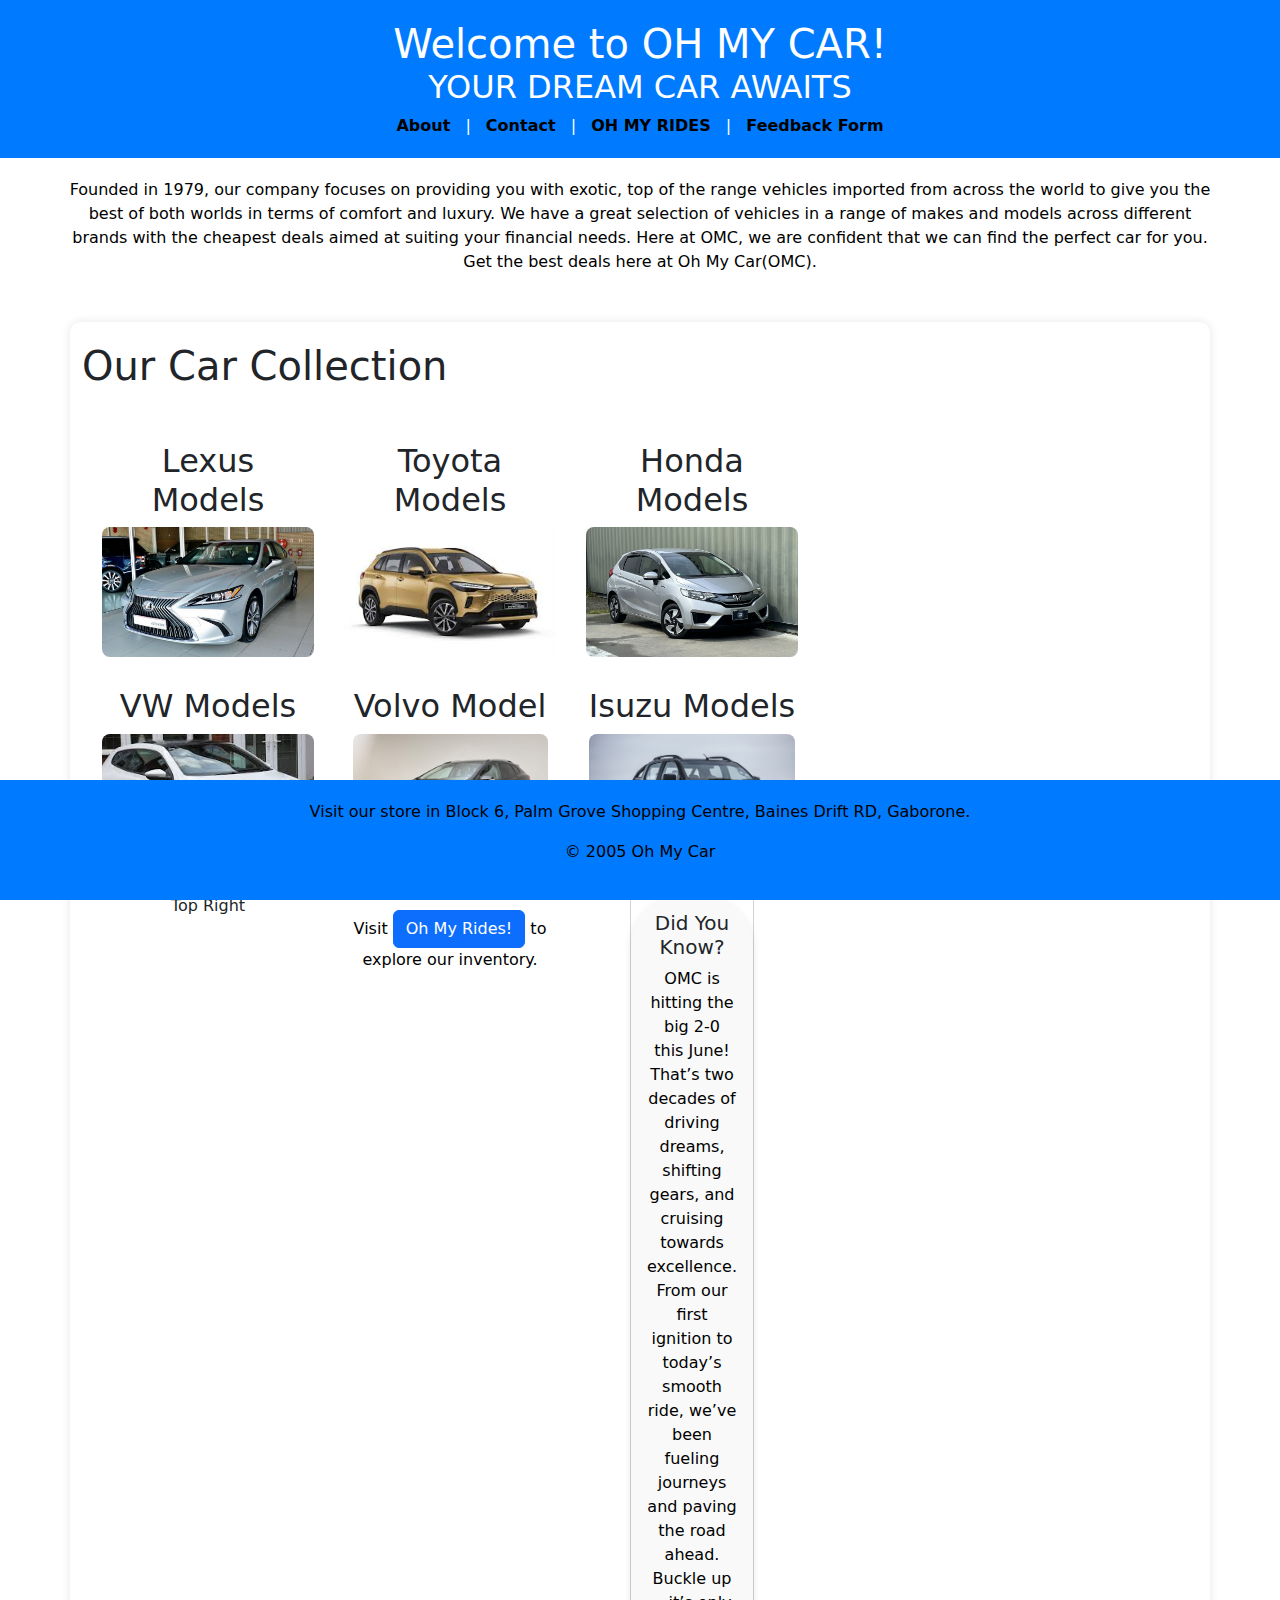
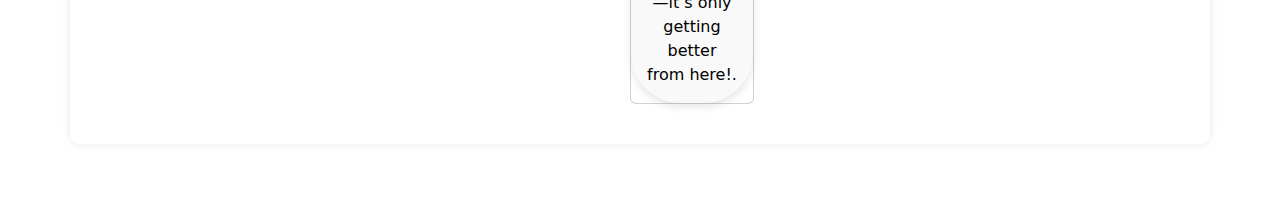
<file: index.html>
<!DOCTYPE html>

<html lang="en">

<head>

<meta charset="UTF-8">

<meta name="viewport" content="width=device-width, initial-scale=1.0">

  <link rel="stylesheet" href="main.css">

<title>OMC</title>

</head>
<!-- Bootstrap CSS -->

<link href="https://cdn.jsdelivr.net/npm/bootstrap@5.3.0/dist/css/bootstrap.min.css" rel="stylesheet">

  <!-- Bootstrap JS and dependencies -->

<script src="https://cdn.jsdelivr.net/npm/@popperjs/core@2.11.6/dist/umd/popper.min.js"></script>

<script src="https://cdn.jsdelivr.net/npm/bootstrap@5.3.0/dist/js/bootstrap.min.js"></script>
<body>

<header>
  
<h1>Welcome to OH MY CAR!</h1>
<h2>YOUR DREAM CAR AWAITS</h2>                         
   <nav>
            
            <a href="about.html">About</a> |
            <a href="contact.html">Contact</a> |
            <a href="ohmyrides.html">OH MY RIDES</a> |
            <a href="feedback.html">Feedback Form</a>
</header>


<main>

<p>Founded in 1979, our company focuses on providing you with exotic, top of the range vehicles imported from across the world to give you the best of both worlds in terms of comfort and luxury.
 We have a great selection of vehicles in a range of makes and models across different brands with the cheapest deals aimed at suiting your financial needs. Here at OMC, we are confident that we can find the perfect car for you.
  <br>
  Get the best deals here at Oh My Car(OMC).</p>

  <main class="container my-5">

<div class="row">

<div class="col-md-8">
  
<h1>Our Car Collection</h1>
  <br>
  <div class="car-collection">
    <div class="car-item">
  <h2>Lexus Models</h2>
<img src="2019-Lexus-ES-250-31-2224643_1.jpg
" alt="Lexus Model">
  </div>
     <div class="car-item">
  <h2>Toyota Models</h2>
 <img src="toyota.jpg" alt="Toyota Model"> 
  </div>
     <div class="car-item">
  <h2>Honda Models</h2>
   <img src="honda fit hybrid.jpg" alt="Honda Model">
  </div>
     <div class="car-item">
  <h2>VW Models</h2>
   <img src="VW Sirocco.jpg" alt="VW Model">
  </div>
     <div class="car-item">
  <h2>Volvo Model</h2>
   <img src="volvo.jpg" alt="Volvo Model">
</div>
     <div class="car-item">
  <h2>Isuzu Models</h2>
   <img src="d-max-x-rider-black-22_1800x1800.jpg" alt="Isuzu Model">
    </div>

    <div class="w3-display-topright">Top Right</div>

  <p class="mt-3">Visit <a href="ohmyrides.html" class="btn btn-primary">Oh My Rides!</a> to explore our inventory.</p>

<div class="col-md-4">

<div class="card">

<div class="card-body">

<h5 class="card-title">Did You Know?</h5>

<p class="card-text">OMC is hitting the big 2-0 this June! That’s two decades of driving dreams, shifting gears, and cruising towards excellence. From our first ignition to today’s smooth ride, we’ve been fueling journeys and paving the road ahead. Buckle up—it’s only getting better from here!.</p>

</div>
</div>
</div>
</div>
      
</main>

<footer>
<p>Visit our store in Block 6, Palm Grove Shopping Centre, Baines Drift RD, Gaborone.</p>
<p>&copy; 2005 Oh My Car</p>

</footer>

</body>

</html>


 <!DOCTYPE html>
</file>
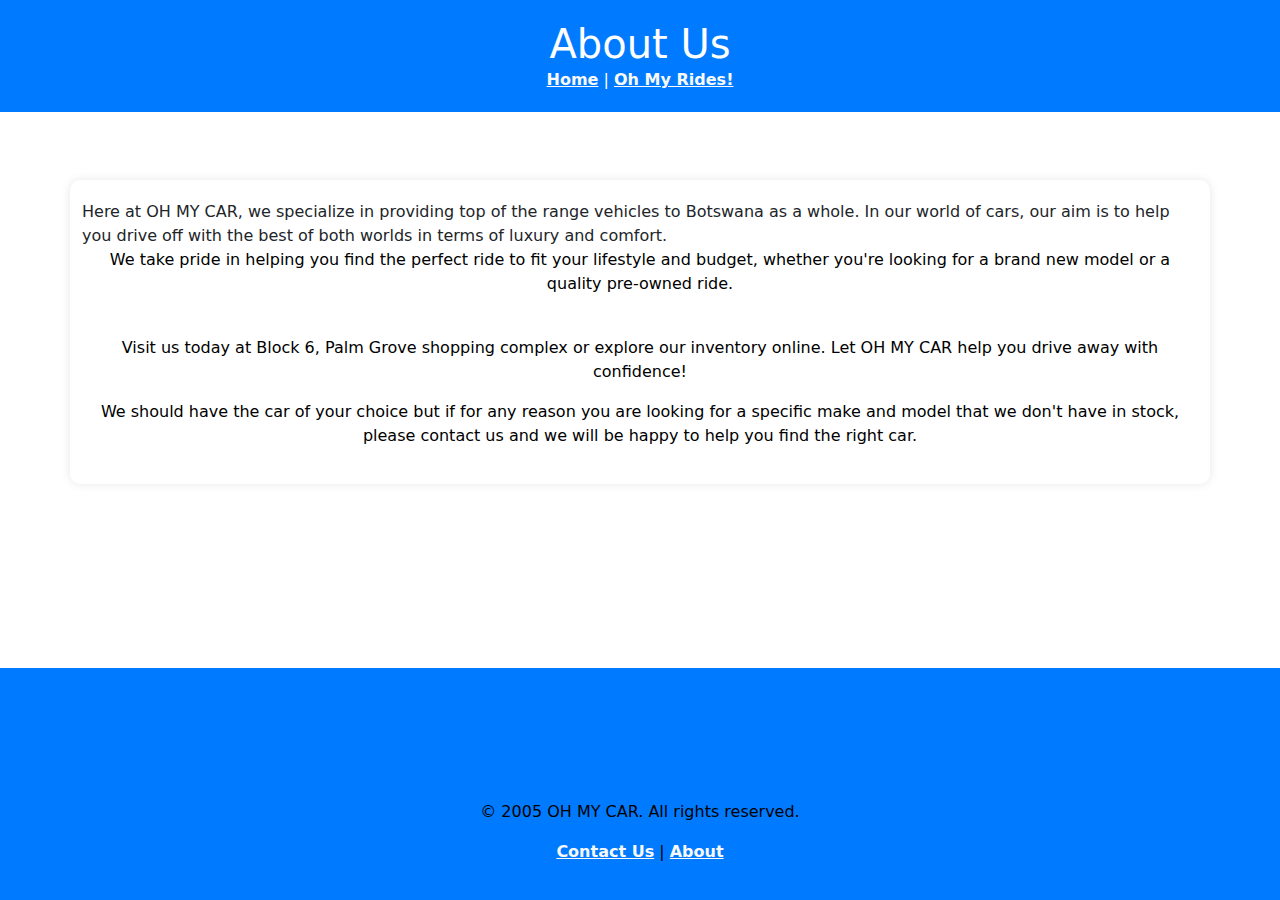
<file: about.html>
<!DOCTYPE html>

<html lang="en">

<head>

<meta charset="UTF-8">

<meta name="viewport" content="width=device-width, initial-scale=1.0">

  <link rel="stylesheet" href="main.css">

<title>Welcome to OH MY CAR</title>

</head>
<!-- Bootstrap CSS -->

<link href="https://cdn.jsdelivr.net/npm/bootstrap@5.3.0/dist/css/bootstrap.min.css" rel="stylesheet">

  <!-- Bootstrap JS and dependencies -->

<script src="https://cdn.jsdelivr.net/npm/@popperjs/core@2.11.6/dist/umd/popper.min.js"></script>

<script src="https://cdn.jsdelivr.net/npm/bootstrap@5.3.0/dist/js/bootstrap.min.js"></script>
<body>

<header>

<h1>About Us</h1>

<a href="index.html" class="text-light">Home</a> | 
        <a href="ohmyrides.html" class="text-light">Oh My Rides!</a>
</header>
<main>
<main class="container my-5"
  
<p>Here at OH MY CAR, we specialize in providing top of the range vehicles to Botswana as a whole. In our world of cars, our aim is to help you drive off with the best of both worlds in terms of luxury and comfort. 
<p> We take pride in helping you find the perfect ride to fit your lifestyle and budget, whether you're looking for a brand new model or a quality pre-owned ride. </p>
<br>
<p>  Visit us today at Block 6, Palm Grove shopping complex or explore our inventory online. Let OH MY CAR help you drive away with confidence!</p>
<p>We should have the car of your choice but if for any reason you are looking for a specific make and model that we don't have in stock, please contact us and we will be happy to help you find the right car.
</p>

</main>


<footer>










<br>
<br>
<br>
<br>
<br>
<br>
<br>
  <br>
<footer>
    <p>© 2005 OH MY CAR. All rights reserved.</p>
    <p>
        <a href="contact.html" class="text-light">Contact Us</a> | 
        <a href="about.html" class="text-light">About</a>
    </p>
</footer>
  
</body>

</html>
</file>
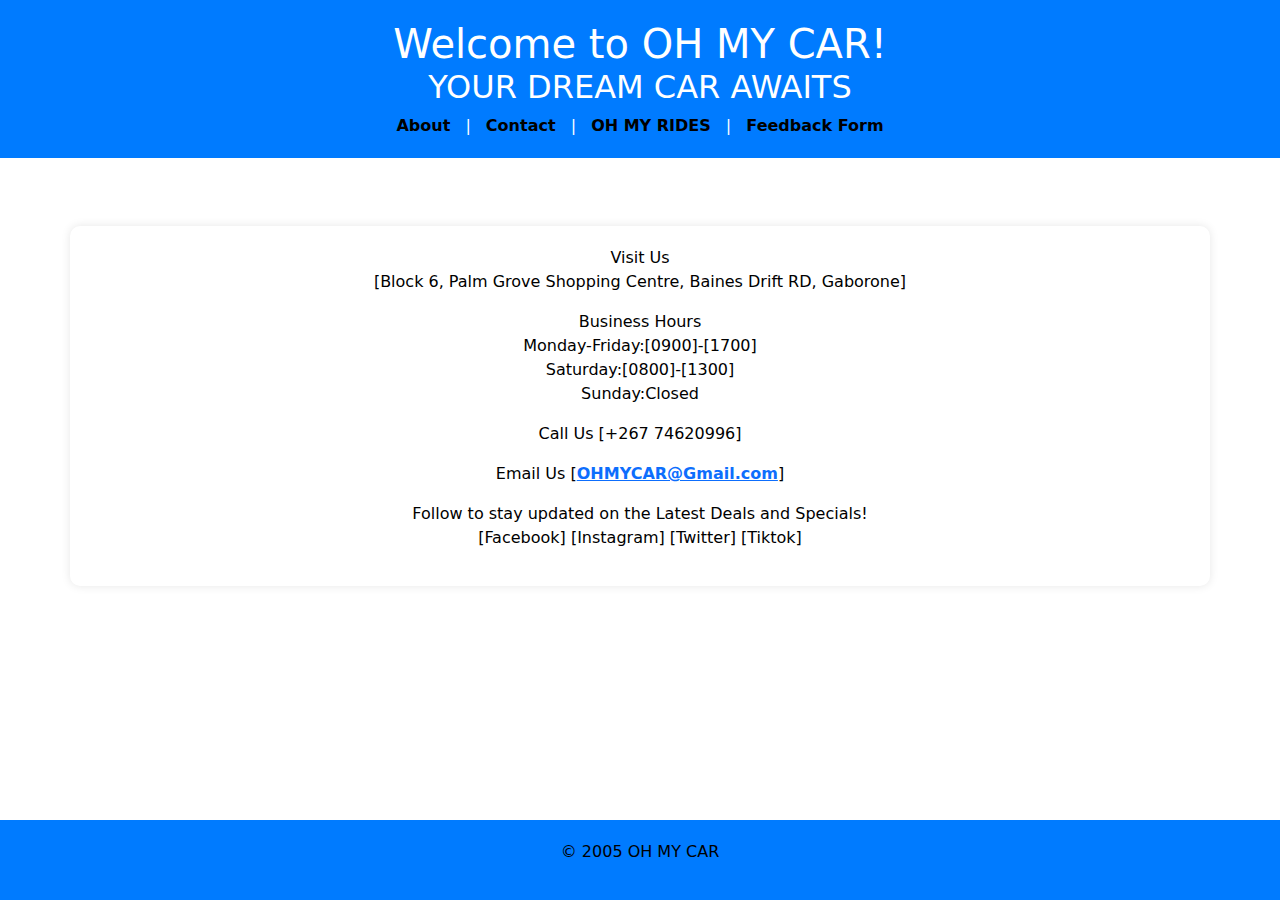
<file: contact.html>
<!DOCTYPE html>

<html lang="en">



<head>

<meta charset="UTF-8">

<meta name="viewport" content="width=device-width, initial-scale=1.0">

  <link rel="stylesheet" href="main.css">

<title>OMC</title>

</head>
<!-- Bootstrap CSS -->

<link href="https://cdn.jsdelivr.net/npm/bootstrap@5.3.0/dist/css/bootstrap.min.css" rel="stylesheet">

  <!-- Bootstrap JS and dependencies -->

<script src="https://cdn.jsdelivr.net/npm/@popperjs/core@2.11.6/dist/umd/popper.min.js"></script>

<script src="https://cdn.jsdelivr.net/npm/bootstrap@5.3.0/dist/js/bootstrap.min.js"></script>
<body>

<header>
  
<h1>Welcome to OH MY CAR!</h1>
<h2>YOUR DREAM CAR AWAITS</h2>                         
   <nav>
            
            <a href="about.html">About</a> |
            <a href="contact.html">Contact</a> |
            <a href="ohmyrides.html">OH MY RIDES</a> |
            <a href="feedback.html">Feedback Form</a>
</header>
<main>
<main class="container my-5">
<p> Visit Us
<br>
   [Block 6, Palm Grove Shopping Centre, Baines Drift RD, Gaborone]
<br>

  
<p>Business Hours
  <br>
  Monday-Friday:[0900]-[1700]
  <br>
  Saturday:[0800]-[1300]         
  <br>
  Sunday:Closed
  <br>

  
<p>Call Us                                                                   
  [+267 74620996]                                                           
<br>

  
 <p>Email Us                                                                  
  [<a href="mailto:Speedstar-Motors@gmail.com">OHMYCAR@Gmail.com</a>]
<br>

  
<p>Follow to stay updated on the Latest Deals and Specials!
  <br>
  [Facebook]   [Instagram]   [Twitter]   [Tiktok]
  
</p>
  
  

</main>


<footer>

<p>&copy; 2005 OH MY CAR</p>

</footer>

</body>

  </html>
</file>
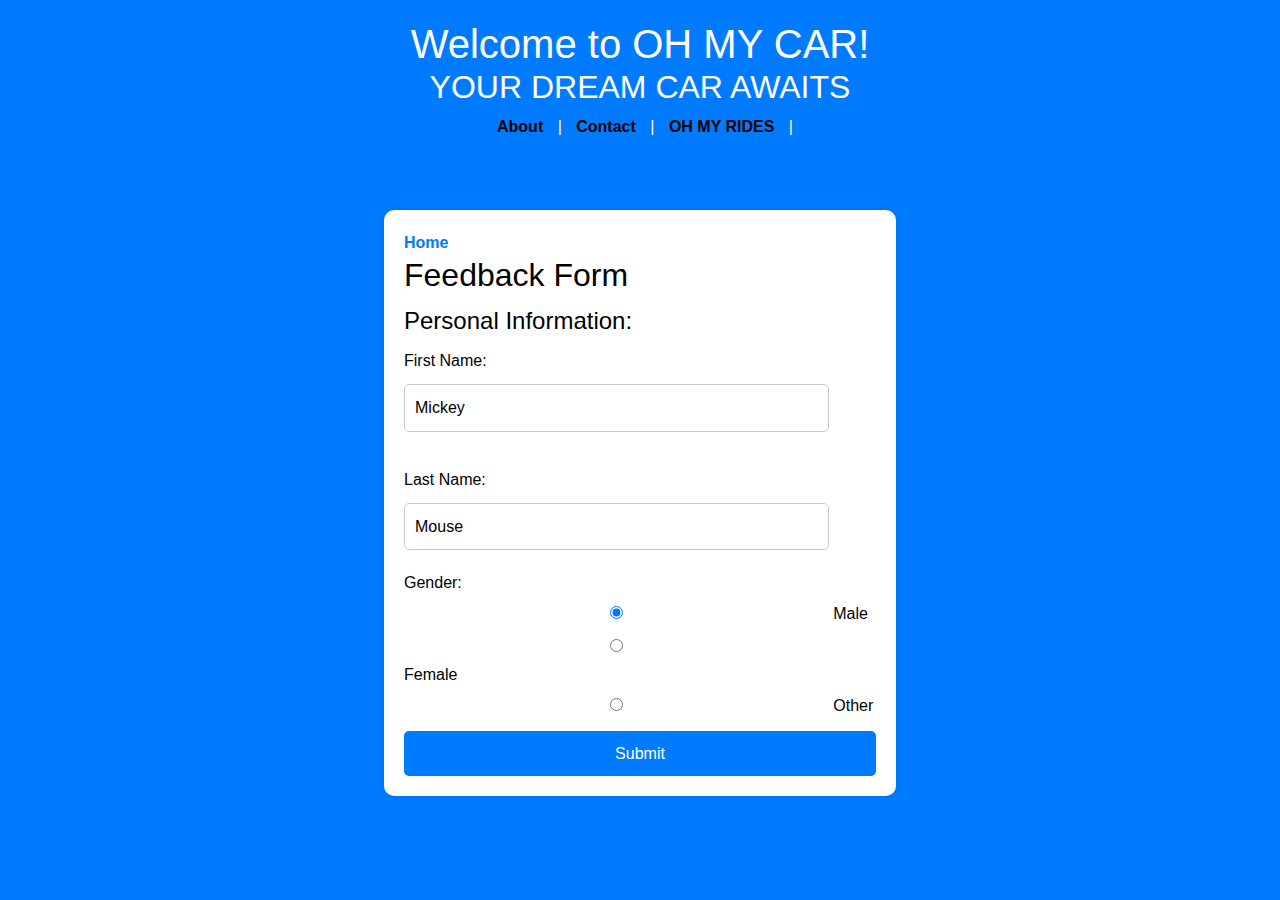
<file: feedback.html>
<!DOCTYPE html>
<html lang="en">
<head>
    <meta charset="UTF-8">
    <meta name="viewport" content="width=device-width, initial-scale=1.0">
    <!-- Bootstrap CSS -->

<link href="https://cdn.jsdelivr.net/npm/bootstrap@5.3.0/dist/css/bootstrap.min.css" rel="stylesheet">
    <title>Feedback Form</title>
</head>
    <link rel="stylesheet" href="main.css">
<body>

<header>
  
<h1>Welcome to OH MY CAR!</h1>
<h2>YOUR DREAM CAR AWAITS</h2>                         
   <nav>
            
            <a href="about.html">About</a> |
            <a href="contact.html">Contact</a> |
            <a href="ohmyrides.html">OH MY RIDES</a> |
            
</header>
    
    <div class="container">
        <a href="index.html">Home</a>  
        <h2>Feedback Form</h2>

        <form action="thanku.html">
             <fieldset>
                <legend>Personal Information:</legend>
                <label>First Name:</label>
                <input type="text" name="firstname" value="Mickey">

                <label><br>Last Name:</label>
                <input type="text" name="lastname" value="Mouse">
            </fieldset>

            <div class="radio-group">
                <label>Gender:<br></label>
            
                <input type="radio" name="gender" value="male" checked> Male  
                <input type="radio" name="gender" value="female"> Female  
                <input type="radio" name="gender" value="other"> Other  
            </div>

           

            <button type="submit">Submit</button>
        </form>
    </div>
<!-- Bootstrap JS and dependencies -->

<script src="https://cdn.jsdelivr.net/npm/@popperjs/core@2.11.6/dist/umd/popper.min.js"></script>

<script src="https://cdn.jsdelivr.net/npm/bootstrap@5.3.0/dist/js/bootstrap.min.js"></script>
</body>
</html>
</file>
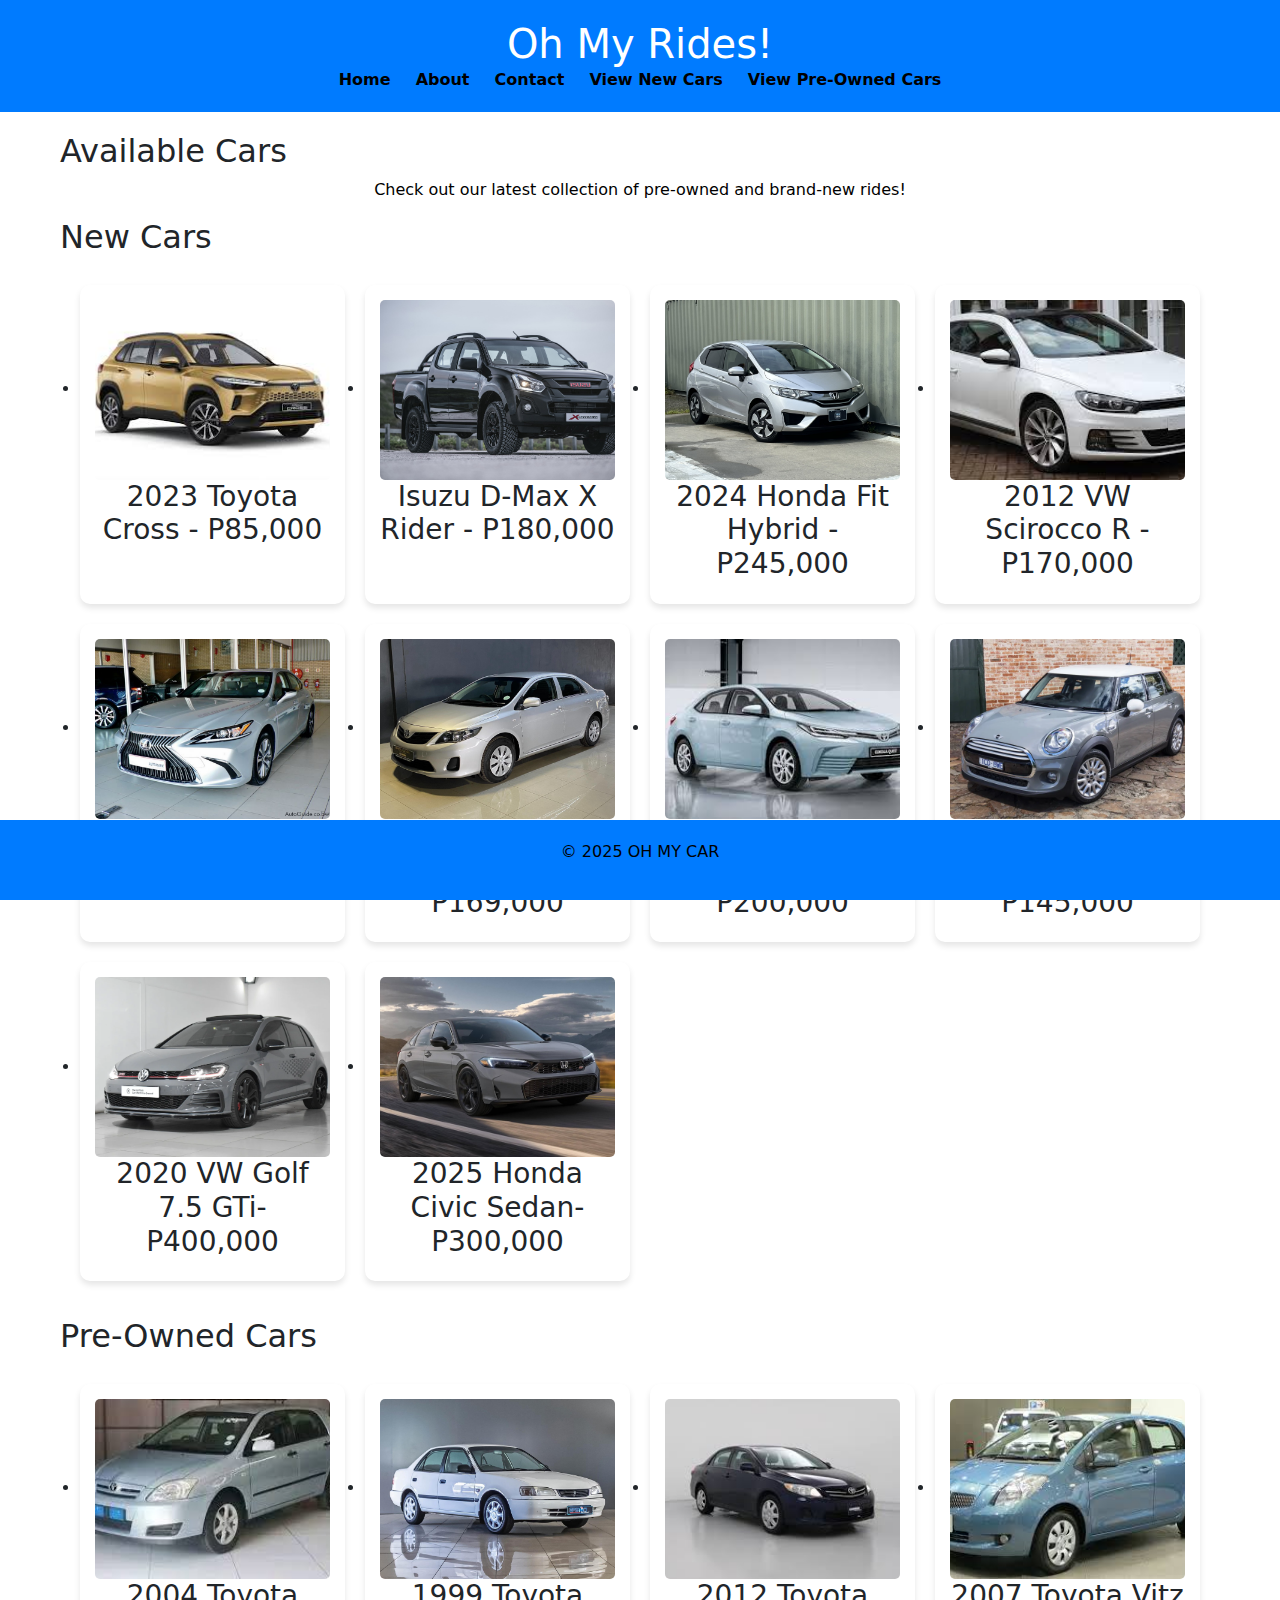
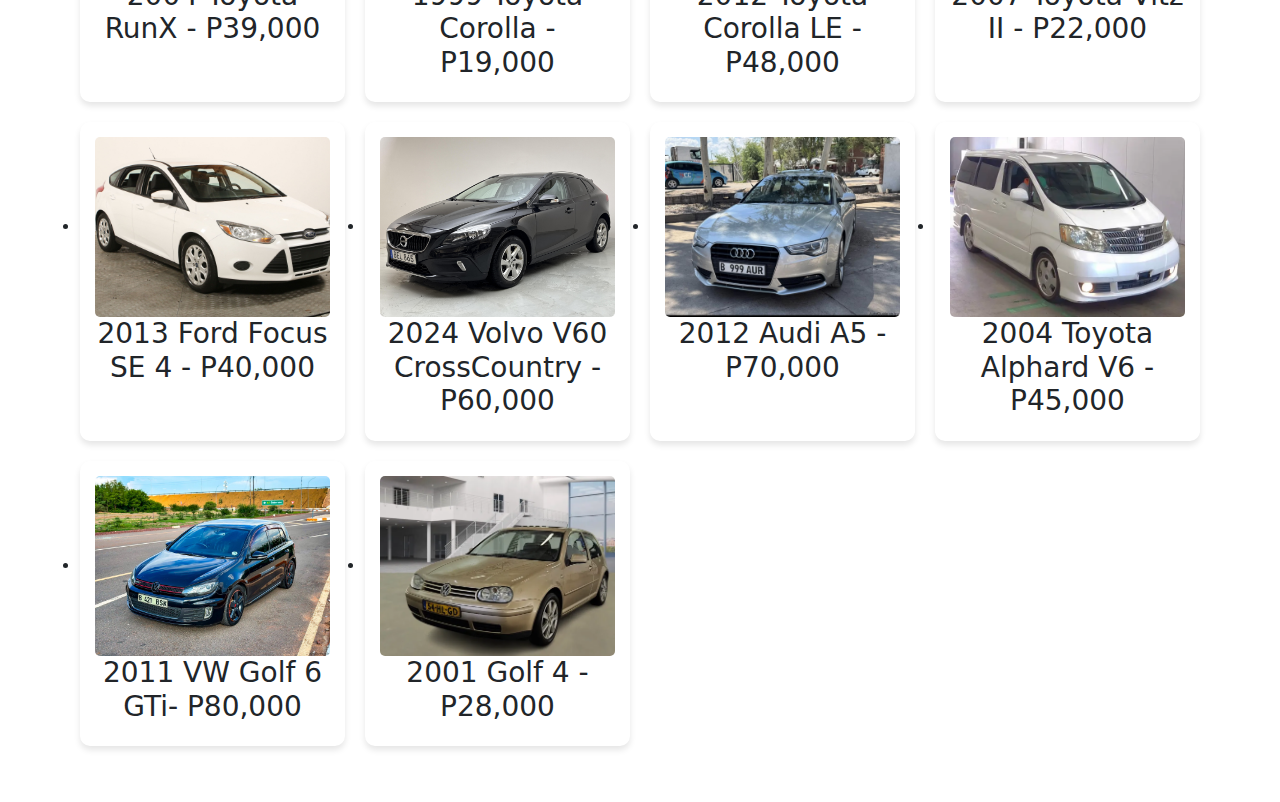
<file: ohmyrides.html>
<!DOCTYPE html>
<html lang="en">
<head>
    <meta charset="UTF-8">
    <meta name="viewport" content="width=device-width, initial-scale=1.0">
    <title>Garage | OMC</title>
</head>
 <link rel="stylesheet" href="main.css"> 
    <!-- Bootstrap CSS -->

<link href="https://cdn.jsdelivr.net/npm/bootstrap@5.3.0/dist/css/bootstrap.min.css" rel="stylesheet"
<body>
<body class="ohmyrides-page">
    <header>
        <h1>Oh My Rides!</h1>
        <nav>
            <a href="index.html">Home</a>
            <a href="about.html">About</a> 
            <a href="contact.html">Contact</a>
            <a href="#new-cars">View New Cars</a> 
            <a href="#preowned-cars">View Pre-Owned Cars</a>
        </nav>
    </header>

    <main>
        <h2>Available Cars</h2>
        <p>Check out our latest collection of pre-owned and brand-new rides!</p>
        <!-- New Cars Section -->
        <section id="new-cars">
            <h2>New Cars</h2>
            <ul class="car-listing">
                <li class="car-item">
                    <img src="toyota.jpg" alt="2023 Toyota Cross">
                    <h3>2023 Toyota Cross - P85,000</h3>
                </li>
                <li class="car-item">
                    <img src="d-max-x-rider-black-22_1800x1800.jpg" alt="Isuzu D-Max X Rider">
                    <h3>Isuzu D-Max X Rider - P180,000</h3>
                </li>
                <li class="car-item">
                    <img src="honda fit hybrid.jpg" alt="2024 Honda Fit Hybrid">
                    <h3>2024 Honda Fit Hybrid - P245,000</h3>
                </li>
                <li class="car-item">
                    <img src="VW Sirocco.jpg" alt="2012 VW Scirocco R">
                    <h3>2012 VW Scirocco R - P170,000</h3>
                </li>
                <li class="car-item">
                    <img src="2019-Lexus-ES-250-31-2224643_1.jpg" alt="2019 Lexus ES 250">
                    <h3>2019 Lexus ES 250 - P149,000</h3>
                </li>
                <li class="car-item">
                    <img src="estella.jpg" alt="Toyota Corolla Estella">
                    <h3>Toyota Corolla Estella - P169,000</h3>
                </li>
                <li class="car-item">
                    <img src="Corolla Quest.jpeg" alt="Toyota Corolla Quest">
                    <h3>Toyota Corolla Quest - P200,000</h3>
                </li>
                 <li class="car-item">
                    <img src="2015 mcooper.jpg" alt="2015 Mini Cooper">
                    <h3> 2015 Mini Cooper- P145,000</h3>
                </li>
                 <li class="car-item">
                    <img src="2020volkswagenvwgolf7gti.jpg" alt="2020 VW Golf 7.5 GTi">
                    <h3> 2020 VW Golf 7.5 GTi- P400,000</h3>
                        </li>
                 <li class="car-item">
                    <img src="2025_honda_civic_sedan_si_fq_oem_1_1600.jpg" alt="2025 Honda Civic Sedan">
                    <h3> 2025 Honda Civic Sedan- P300,000</h3>
                        </li>
            </ul>
        </section>

        <!-- Pre-Owned Cars Section -->
        <section id="preowned-cars">
            <h2>Pre-Owned Cars</h2>
            <ul class="car-listing">
                <li class="car-item">
                    <img src="2004 Toyota RunX.jpg" alt="2004 Toyota RunX">
                    <h3>2004 Toyota RunX - P39,000</h3>
                </li>
                <li class="car-item">
                    <img src="652d2a11106207.59781063.jpg" alt="1999 Toyota Corolla">
                    <h3>1999 Toyota Corolla - P19,000</h3>
                </li>
                <li class="car-item">
                    <img src="2012 Toyota Corolla LE.jpg" alt="2012 Toyota Corolla LE">
                    <h3>2012 Toyota Corolla LE - P48,000</h3>
                </li>
                <li class="car-item">
                    <img src="2007 Toyota Vitz II.jpg" alt="2007 Toyota Vitz II">
                    <h3>2007 Toyota Vitz II - P22,000</h3>
                </li>
                <li class="car-item">
                    <img src="Used 2013 Ford Focus SE 4.jpg" alt="2013 Ford Focus SE 4">
                    <h3>2013 Ford Focus SE 4 - P40,000</h3>
                </li>
                <li class="car-item">
                    <img src="volvo.jpg" alt="2024 Volvo V60 CrossCountry">
                    <h3>2024 Volvo V60 CrossCountry - P60,000</h3>
                </li>
                <li class="car-item">
                    <img src="2012-Audi-A5-2.0T-private-2048815_1.jpg" alt="2012 Audi A5">
                    <h3>2012 Audi A5 - P70,000</h3>
                </li>
                 <li class="car-item">
                    <img src="2004 toyota alphard v6.jpg" alt="2004 Toyota Alphard V6">
                    <h3> 2004 Toyota Alphard V6 - P45,000</h3>
                 </li>
                      <li class="car-item">
                    <img src="2011VolkswagenGolf6GTI.jpg" alt="2011 Volkswagen Golf 6 GTI">
                    <h3> 2011 VW Golf 6 GTi- P80,000</h3>
                 </li>
                 <li class="car-item">
                    <img src="golf 4.jpg" alt="2001 Golf 4">
                    <h3> 2001 Golf 4 - P28,000</h3>
                 </li>
            </ul>
        </section>

    </main>

    <footer>
        <p>&copy; 2025 OH MY CAR</p>
    </footer>
<!-- Bootstrap JS and dependencies -->

<script src="https://cdn.jsdelivr.net/npm/@popperjs/core@2.11.6/dist/umd/popper.min.js"></script>

<script src="https://cdn.jsdelivr.net/npm/bootstrap@5.3.0/dist/js/bootstrap.min.js"></script>
</body>
</html>
</file>
<file: main.css>
body {

font-family:Arial, sans-serif;

color:black;

background-color:#007bff;;

margin: 0;

padding: 0;

line-height: 1.6;

}

header {

background-color:#007bff;

color: white;

padding: 20px;

text-align: center;

}

p  {
  
text-align: center;
color: black;
  
}

main {

padding: 20px;

max-width: 1200px;

margin: 0 auto;

}

.right-align {
    display: flex;
    flex-direction: column;
    align-items: flex-end; /* Aligns to the right */
    margin-right: 0px; /* Adjust spacing from the right */
}

.card-body {
    padding: 20px;
    border-radius: 50px;
    background-color: #f9f9f9; /* Light background */
    box-shadow: 0 4px 8px rgba(0,0,0,0.1);
}
.button {
    background-color: #007bff; /* Blue */
    color: white;
    padding: 10px 20px;
    text-decoration: none;
    border-radius: 5px;
}
.button:hover {
    background-color: #0056b3;
}

.car-collection {
    display: grid;
    grid-template-columns: repeat(auto-fit, minmax(250px, 1fr));
    gap: 30px;
    justify-content: center;
    text-align: center;
}

.car-collection img {
    width: 150%;
    height: 350px; /* Adjust if images look stretched */
    object-fit: cover; /* Ensures images fit properly */
    border-radius: 8px; /* Optional for rounded edges */
}

.car-collection div {
    display: flex;
    flex-direction: column;
    align-items: center;
}
h2  {

   margin-left: auto;
  margin-right: auto;

}
header h1 {

margin: 0;

}

nav a {

color: black;

text-decoration: none;

margin: 0 10px;

  }


nav a:hover {

text-decoration: underline;

}
.car-collection {
    display: grid;
    grid-template-columns: repeat(auto-fit, minmax(200px, 1fr));
    gap: 30px;
    justify-items: center;
    text-align: center;
    padding: 20px;
}

.car-collection div {
    display: flex;
    flex-direction: column;
    align-items: center;
}

.car-collection img {
    width: 100%; /* Fixed width for uniform size */
    height: 130px; /* Adjusted height */
    object-fit: cover;
    border-radius: 8px;
    transition: transform 0.3s ease-in-out;
}

.car-collection img:hover {
    transform: scale(1.05); /* Slight zoom on hover */
}

.ohmyrides-page .car-listing {
    display: grid;
    grid-template-columns: repeat(auto-fit, minmax(250px, 1fr));
    gap: 20px;
    padding: 20px;
}

.ohmyrides-page .car-item {
    background: white;
    padding: 15px;
    border-radius: 10px;
    box-shadow: 0px 4px 6px rgba(0, 0, 0, 0.1);
    text-align: center;
}

.ohmyrides-page .car-item img {
    width: 100%;
    height: 180px;
    object-fit: cover;
    border-radius: 5px;
}

 .feedback-page .body {
            font-family: Arial, sans-serif;
            background-color: #f4f4f4;
            text-align: center;
        }
        .container {
            width: 40%;
            background: white;
            padding: 20px;
            margin: 50px auto;
            box-shadow: 0px 0px 10px rgba(0, 0, 0, 0.1);
            border-radius: 10px;
        }
        input, select {
            width: 90%;
            padding: 10px;
            margin: 10px 0;
            border: 1px solid #ccc;
            border-radius: 5px;
        }
        .radio-group {
            text-align: left;
            margin: 10px 0;
        }
        button {
            background: #007bff;
            color: white;
            border: none;
            padding: 10px;
            width: 100%;
            border-radius: 5px;
            cursor: pointer;
        }
        button:hover {
            background: #0056b3;
        }
        a {
            text-decoration: none;
            color: #007bff;
            font-weight: bold;
        }

footer {

background-color:#007bff;;

color: black;

text-align: center;

padding: 20px;

position: fixed;

bottom: 0;

left: 0;

right: 0;

width: 100%;

margin-top: auto;
}
    </style>
</file>
